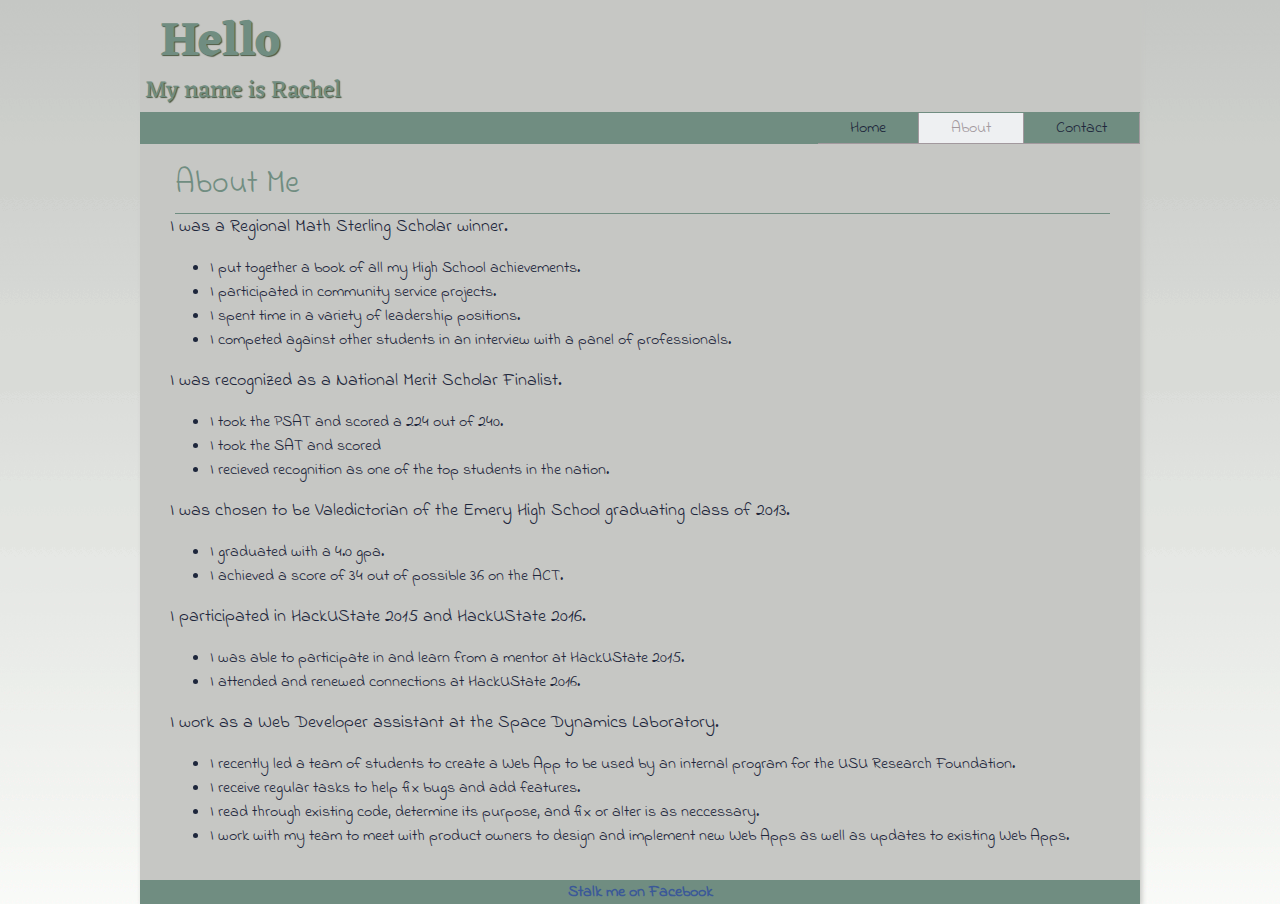
<file: about.html>
<!DOCTYPE html>
<html lang="en">
  <head>
    <meta charset="utf-8">
    <link rel="stylesheet" href="css/styles.css">
    <link rel="shortcut icon" type="image/x-icon" href="images/favicon.ico" />
    <title>About Rachel</title>
    <link href="https://fonts.googleapis.com/css?family=Eczar|Indie+Flower" rel="stylesheet">
  </head>
  <body>
    <div id="container">
      <header>
        <h1>Hello</h1>
        <h2>My name is Rachel</h2>
      </header>
      <nav>
        <ul class="menu">
          <li><a href="./contact.html">Contact</a></li>
          <li class="active"><a href="./about.html">About</a></li>
          <li><a href="./index.html">Home</a></li>
        </ul>
        <div class="clear"></div>
      </nav>
      <div id="content">
        <h2>About Me</h2>
        <div>
          <h3>I was a Regional Math Sterling Scholar winner.</h3>
          <ul>
            <li>I put together a book of all my High School achievements.</li>
            <li>I participated in community service projects.</li>
            <li>I spent time in a variety of leadership positions.</li>
            <li>I competed against other students in an interview with a panel of professionals.</li>
          </ul>
        </div>
        <div>
          <h3>I was recognized as a National Merit Scholar Finalist.</h3>
          <ul>
            <li>I took the PSAT and scored a 224 out of 240.</li>
            <li>I took the SAT and scored </li>
            <li>I recieved recognition as one of the top students in the nation.</li>
          </ul>
        </div>
        <div>
          <h3>I was chosen to be Valedictorian of the Emery High School graduating class of 2013.</h3>
          <ul>
            <li>I graduated with a 4.0 gpa.</li>
            <li>I achieved a score of 34 out of possible 36 on the ACT.</li>
          </ul>
        </div>
        <div>
          <h3>I participated in HackUState 2015 and HackUState 2016.</h3>
          <ul>
            <li>I was able to participate in and learn from a mentor at HackUState 2015.</li>
            <li>I attended and renewed connections at HackUState 2016.</li>
          </ul>
        </div>
        <div>
          <h3>I work as a Web Developer assistant at the Space Dynamics Laboratory.</h3>
          <ul>
            <li>I recently led a team of students to create a Web App to be used by an internal program for the USU Research Foundation.</li>
            <li>I receive regular tasks to help fix bugs and add features.</li>
            <li>I read through existing code, determine its purpose, and fix or alter is as neccessary.</li>
            <li>I work with my team to meet with product owners to design and implement new Web Apps as well as updates to existing Web Apps.</li>
          </ul>
        </div>
      </div>
      <footer>
        <a href="https://www.facebook.com/rachel.roberts.144181">Stalk me on Facebook</a>
      </footer>
      <script src="https://ajax.googleapis.com/ajax/libs/jquery/1.12.4/jquery.min.js"></script>
      <script src="./js/validate.js"></script>
    </div>
  </body>
</html>
</file>
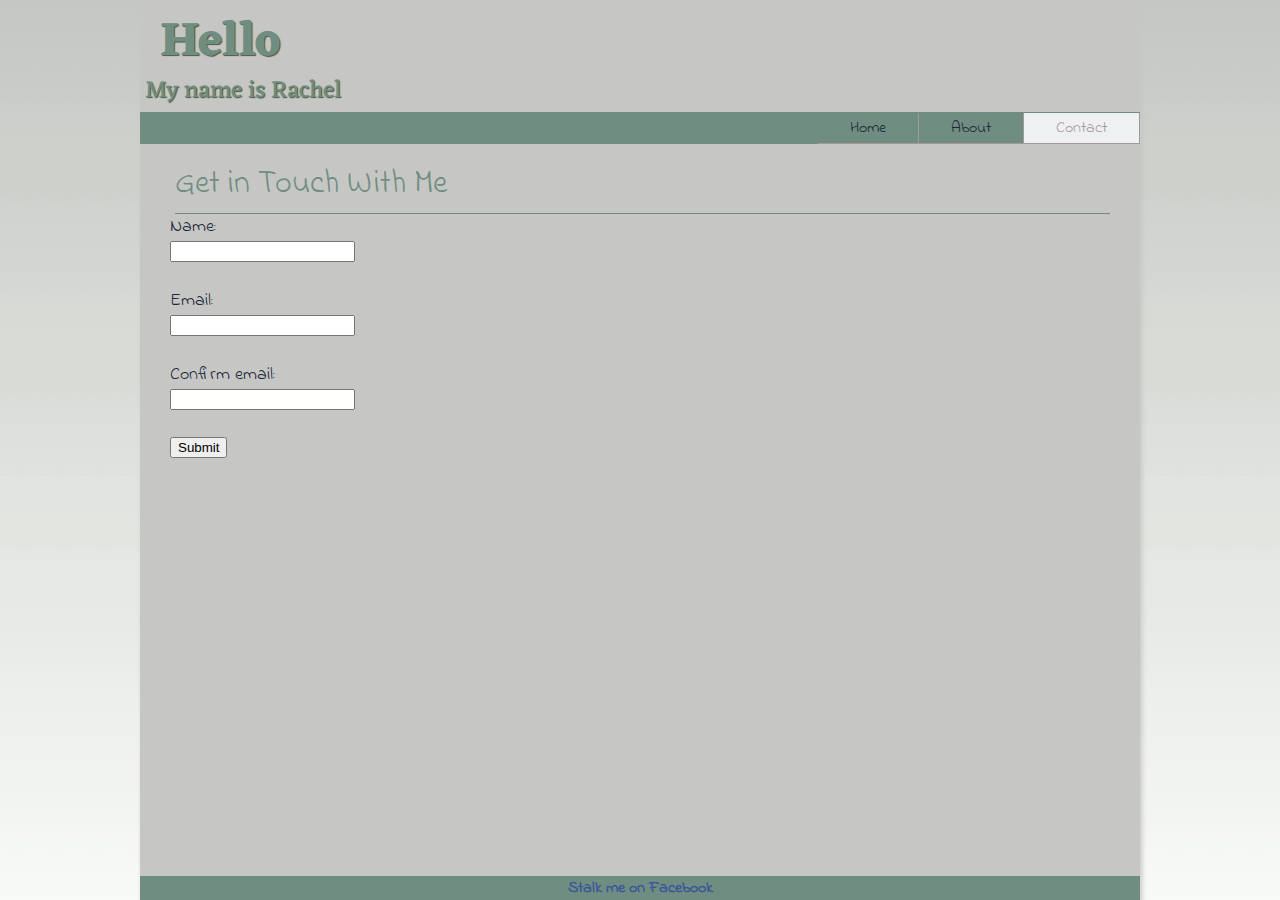
<file: contact.html>
<!DOCTYPE html>
<html lang="en">
  <head>
    <meta charset="utf-8">
    <link rel="stylesheet" href="css/styles.css">
    <title>Contact Me</title>
    <link rel="shortcut icon" type="image/x-icon" href="images/favicon.ico" />
    <link href="https://fonts.googleapis.com/css?family=Eczar|Indie+Flower" rel="stylesheet">
  </head>
  <body>
    <div id="container">
      <header>
        <h1>Hello</h1>
        <h2>My name is Rachel</h2>
      </header>
      <nav>
        <ul class="menu">
          <li class="active"><a href="./contact.html">Contact</a></li>
          <li><a href="./about.html">About</a></li>
          <li><a href="./index.html">Home</a></li>
        </ul>
        <div class="clear"></div>
      </nav>
      <div id="content">
        <h2>Get in Touch With Me</h2>
        <form>
          <div id="message"></div>
          <h4>Name:</h4>
          <input type="text" name="name"><br><br>
          <h4>Email:</h4>
          <input type="text" name="email"><br><br>
          <h4>Confirm email:</h4>
          <input type="text" name="email-confirm"><br><br>
          <input type="submit" id="submit">
        </form>
      </div>
      <footer class="footer2">
        <a href="https://www.facebook.com/rachel.roberts.144181">Stalk me on Facebook</a>
      </footer>
      <script src="https://ajax.googleapis.com/ajax/libs/jquery/1.12.4/jquery.min.js"></script>
      <script src="./js/validate.js"></script>
    </div>
  </body>
</html>
</file>
<file: css/styles.css>
/*CSS Reset*/
h1, h2, h3, h4, h5, h6, p {
  padding: 0;
  margin: 0;
  font-weight: 400;
  font-size: 18px;
}

/*Body*/
body {
  font-family: 'Indie Flower', cursive;
  background-color: #EEF0F2;
  background-image: url(../images/gradient.gif);
  background-repeat: repeat-x;
  margin: 0;
  font-size: 100%;
}

/*Header*/
header {
  background-color: #C6C7C4;
  border-bottom: 1px solid #708D81;
  font-family: 'Eczar', serif;
}
h1 {
  font-size: 3em;
  font-weight: 700;
  color: #708D81;
  text-shadow: 1px 1px 1px #4B5842;
  margin-left: 20px;
}
h2 {
  font-size: 1.5em;
  font-weight: 450;
  color: #708D81;
  text-shadow: 1px 1px 1px #4B5842;
  margin-left: 5px;
  margin-top: -15px;
}

/*Content*/
#content {
  color: #1D263B;
  padding: 2em 3% 1em 3%;
}
#content h2 {
  font-size: 2em;
  font-weight: 500;
  padding-bottom: 5px;
  border-bottom: 1px groove #708D81;
  text-shadow: 1px 1px 1px #C6C7C4;
}
#content p {
  line-height: 125%;
  padding-bottom: 5px;
}

/*images*/
figure.me {
  float: right;
  width: 40%;
  height: auto;
}
figure.me img {
  width: 100%;
}

/*Other*/
div.clear {
  clear: both;
}

@keyframes facebook {
  0% {color: #3b5998;}
  50% {color: #EEF0F2;}
  100% {color: #3b5998;}
}

/*Container*/
div#container {
  max-width: 1000px;
  min-width: 350px;
  margin: 0 auto;
  background-color: #C6C7C4;
  box-shadow: 2px 2px 5px #C6C7C4;
}
footer {
  text-align: center;
  clear: both;
  background-color: #708D81;
}
footer a {
  text-decoration: none;
  color: #3b5998;
  font-weight: bold;
  animation-name: facebook;
  animation-iteration-count: infinite;
  animation-duration: 5s;
}

/*Nav for desktop and tablet*/
@media only screen and (min-width: 601px){
  nav {
    background-color: #708D81;
  }
  ul.menu {
    list-style-type: none;
    margin: 0;
    padding: 0;
  }
  ul.menu a {
    float: right;
    color: #1D263B;
    padding: .2em 2em;
    text-decoration: none;
    border-right: 1px solid #A2999E;
    border-bottom: 1px solid #A2999E;
  }
  ul.menu a:hover {
    color: #EEF0F2;
  }
  ul.menu li.active a {
    color: #A2999E;
    background-color: #EEF0F2;
  }
  footer.footer{
    margin-top: 330px;
  }
  footer.footer2{
    margin-top: 400px;
  }
}

/*Navigation for phone*/
@media only screen and (max-width: 600px){
  nav {
    background-color: #708D81;
  }
  ul.menu {
    list-style-type: none;
    margin: 0;
    padding: 0;
  }
  ul.menu a {
    display: block;
    text-align: center;
    color: #1D263B;
    padding: .2em 3.853em;
    text-decoration: none;
    border: 1px solid #A2999E;
    border-radius: 10px;
    font-size: 1.2em;
  }
  ul.menu li.active a {
    color: #A2999E;
    background-color: #EEF0F2;
  }
  header{
    border-bottom: none;
  }
}
</file>
